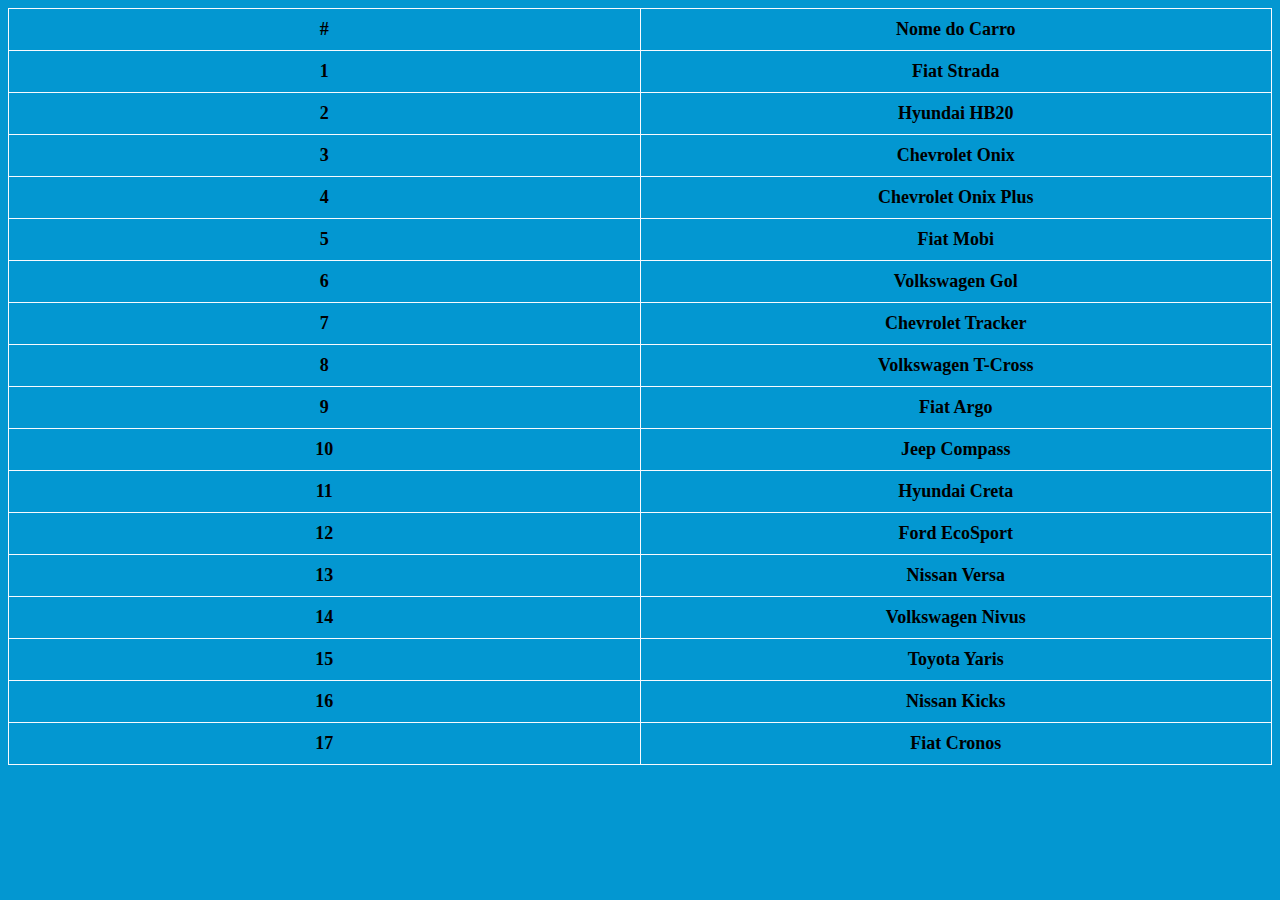
<file: tabela2022.html>
<!DOCTYPE html>
<html lang="pt-br">
<head>
    <meta charset="UTF-8">
    <meta http-equiv="X-UA-Compatible" content="IE=edge">
    <meta name="viewport" content="width=device-width, initial-scale=1.0">
    <title>Carros 2022</title>
    <link rel="stylesheet" href="tabela2022.css">
</head>
<body>
    
</body>
</html>


<table id="tabela-carros">
    <thead>
      <tr>
        <th>#</th>
        <th>Nome do Carro</th>
      </tr>
    </thead>
    <tbody>
      <tr>
        <td>1</td>
      
        <td class="carro-lado-direito">Fiat Strada</td>
      </tr>
      <tr>
        <td>2</td>
        <td class="carro-lado-direito">Hyundai HB20	</td>
       
      <tr>
        <td>3</td>
        <td>Chevrolet Onix</td>
      </tr>
      <tr>
        <td>4</td>
        <td>Chevrolet Onix Plus</td>
      </tr>
      <tr>
        <td>5</td>
        <td>Fiat Mobi</td>
      </tr>
      <tr>
        <td>6</td>
        <td>Volkswagen Gol</td>
      </tr>
      <tr>
        <td>7</td>
        <td>Chevrolet Tracker</td>
      </tr>
      <tr>
        <td>8</td>
        <td>Volkswagen T-Cross</td>
      </tr>
      <tr>
        <td>9</td>
        <td>Fiat Argo</td>
      </tr>
      <tr>
        <td>10</td>
        <td>Jeep Compass</td>
      </tr>
      <tr>
        <td>11</td>
        <td>Hyundai Creta</td>
      </tr>
      <tr>
        <td>12</td>
        <td>Ford EcoSport</td>
      </tr>
      <tr>
        <td>13</td>
        <td>Nissan Versa</td>
      </tr>
      <tr>
        <td>14</td>
        <td>Volkswagen Nivus</td>
      </tr>
      <tr>
        <td>15</td>
        <td>Toyota Yaris</td>
      </tr>
      <tr>
        <td>16</td>
        <td>Nissan Kicks</td>
      </tr>
      <tr>
        <td>17  </td>
        <td>Fiat Cronos</td>
      </tr>
      
    </tbody>
  </table>
</file>
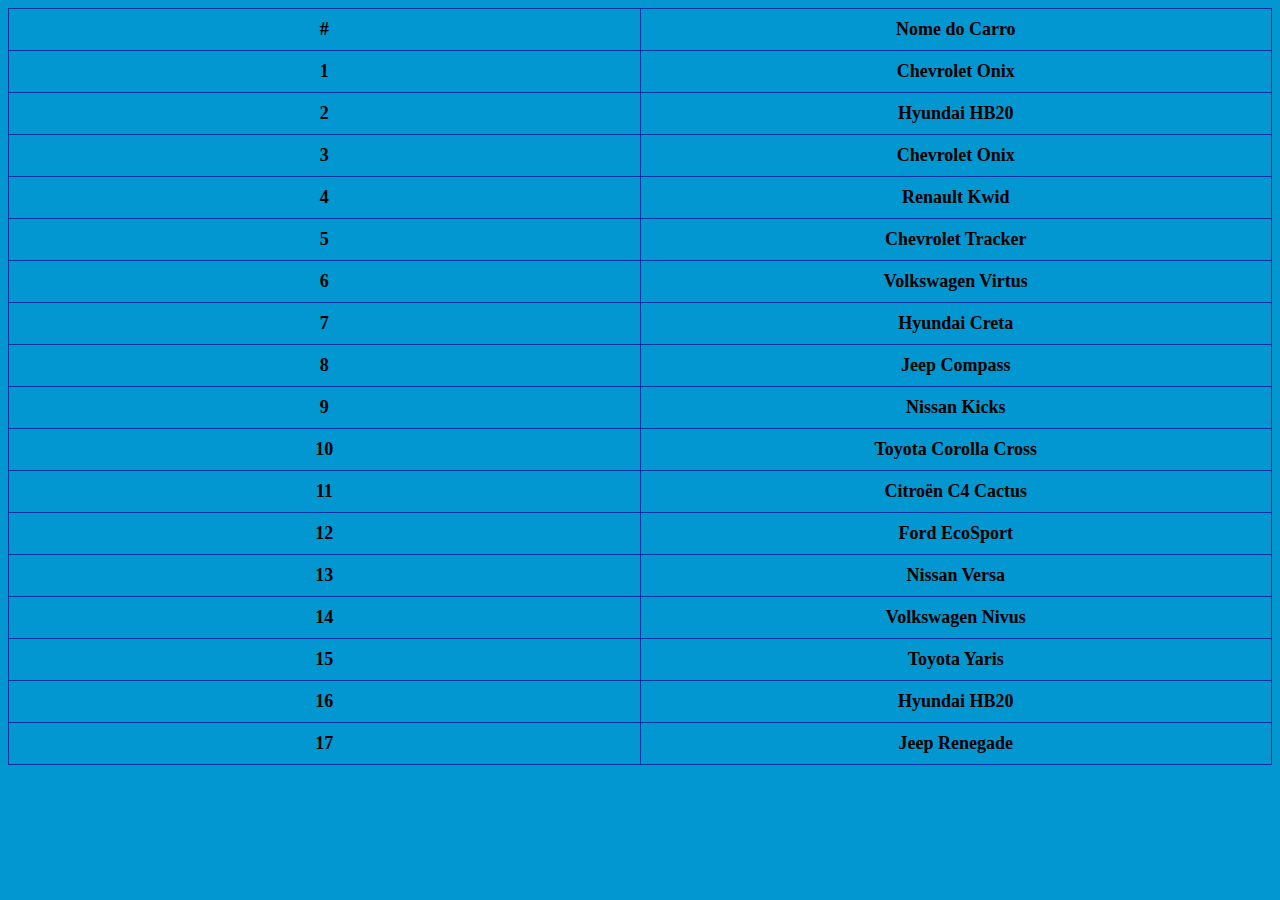
<file: tabela2023.html>
<!DOCTYPE html>
<html lang="pt-br">
<head>
    <meta charset="UTF-8">
    <meta http-equiv="X-UA-Compatible" content="IE=edge">
    <meta name="viewport" content="width=device-width, initial-scale=1.0">
    <title>Carros 2023</title>
    <link rel="stylesheet" href="tabela.2023.css">
    <link rel="stylesheet" href="tabela.2023.java">
</head>
<body>
    
</body>
</html>


<table id="tabela-carros">
    <thead>
      <tr>
        <th>#</th>
        <th>Nome do Carro</th>
      </tr>
    </thead>
    <tbody>
      <tr>
        <td>1</td>
      
        <td class="carro-lado-direito">Chevrolet Onix</td>
      </tr>
      <tr>
        <td>2</td>
        <td class="carro-lado-direito">Hyundai HB20</td>
       
      <tr>
        <td>3</td>
        <td>Chevrolet Onix</td>
      </tr>
      <tr>
        <td>4</td>
        <td>Renault Kwid</td>
      </tr>
      <tr>
        <td>5</td>
        <td>Chevrolet Tracker</td>
      </tr>
      <tr>
        <td>6</td>
        <td>Volkswagen Virtus</td>
      </tr>
      <tr>
        <td>7</td>
        <td>Hyundai Creta</td>
      </tr>
      <tr>
        <td>8</td>
        <td>Jeep Compass</td>
      </tr>
      <tr>
        <td>9</td>
        <td>Nissan Kicks</td>
      </tr>
      <tr>
        <td>10</td>
        <td>Toyota Corolla Cross</td>
      </tr>
      <tr>
        <td>11</td>
        <td>Citroën C4 Cactus</td>
      </tr>
      <tr>
        <td>12</td>
        <td>Ford EcoSport</td>
      </tr>
      <tr>
        <td>13</td>
        <td>Nissan Versa</td>
      </tr>
      <tr>
        <td>14</td>
        <td>Volkswagen Nivus</td>
      </tr>
      <tr>
        <td>15</td>
        <td>Toyota Yaris</td>
      </tr>
      <tr>
        <td>16</td>
        <td>Hyundai HB20</td>
      </tr>
      <tr>
        <td>17  </td>
        <td>Jeep Renegade</td>
      </tr>
      
    </tbody>
  </table>
</file>
<file: tabela2022.css>
#tabela-carros {
    width: 100%;
    table-layout: fixed;
    border-collapse: collapse;
  }
  
  #tabela-carros th,
  #tabela-carros td {
    width: 50%;
    padding: 10px;
    text-align: center;
    font-size: 18px;
    font-weight: bold;
    border: 1px solid #f8faff;
  }
  body {
    background-color: #0397d1;
    animation: color-change 10s infinite alternate;
  }
  
  @keyframes color-change {
    0% {
      background-color: #0d00c4;
    }
    50% {
      background-color: #5507bb;
    }
    100% {
      background-color: #ec04e0;
    }
  }
</file>
<file: tabela.2023.css>
#tabela-carros {
    width: 100%;
    table-layout: fixed;
    border-collapse: collapse;
  }
  
  #tabela-carros th,
  #tabela-carros td {
    width: 50%;
    padding: 10px;
    text-align: center;
    font-size: 18px;
    font-weight: bold;
    border: 1px solid #062fa0;
  }
  body {
    background-color: #0397d1;
    animation: color-change 10s infinite alternate;
  }
  
  @keyframes color-change {
    0% {
      background-color: #5b00c4;
    }
    50% {
      background-color: #00ccff;
    }
    100% {
      background-color: #04ec78;
    }
  }
</file>
